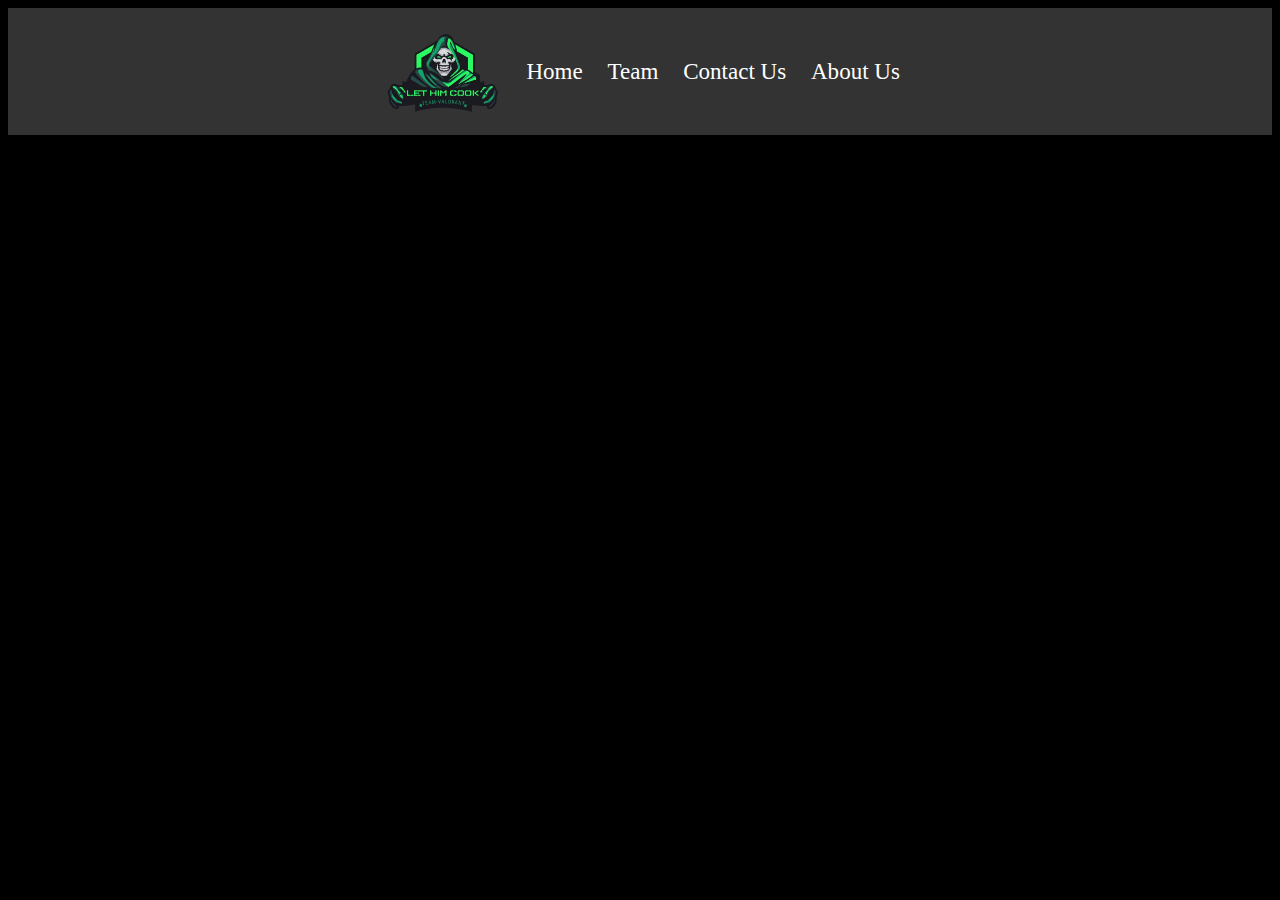
<file: index.html>
<!DOCTYPE html>
<html lang="en">
<head>
    <meta charset="UTF-8">
    <meta name="viewport" content="width=device-width, initial-scale=1.0">
    <title>Esports/Gaming</title>
    <link rel="stylesheet" href="Homestyle.css">
</head>
<body class="body">

<div class="logo" >
    <img src="logo\lhc.png" alt="N:\Agile website\logo">

    <div class="header"> 
        <a href="index.html">Home</a>
        <a href="Pagecard.html">Team</a>
        <a href="HomeIndex.html">Contact Us</a>
        <a href="HomeIndex.html">About Us</a>
        
    </div>

</div>
    



</body>
</html>
</file>
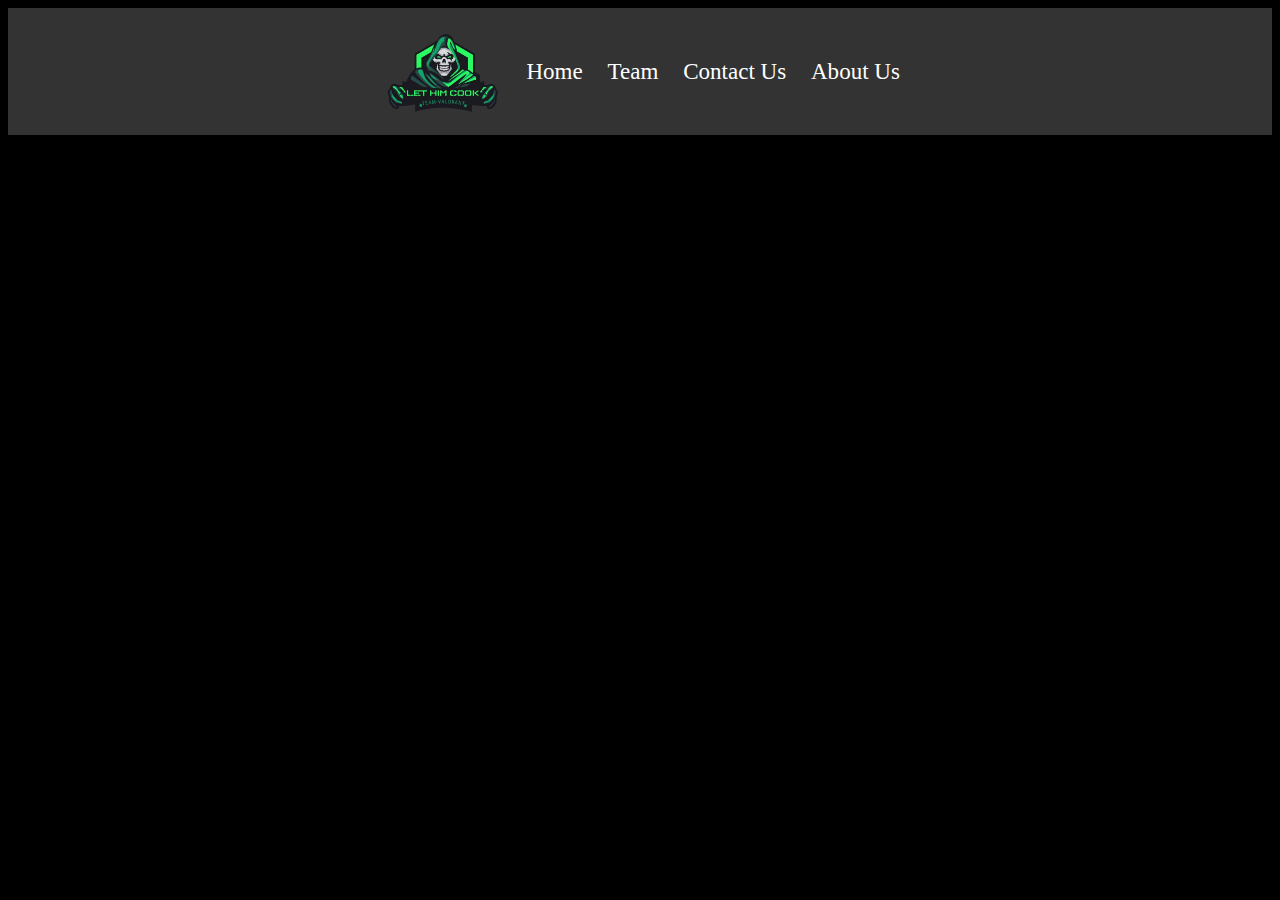
<file: Index.html>
<!DOCTYPE html>
<html lang="en">
<head>
    <meta charset="UTF-8">
    <meta name="viewport" content="width=device-width, initial-scale=1.0">
    <title>Esports/Gaming</title>
    <link rel="stylesheet" href="Homestyle.css">
</head>
<body class="body">

<div class="logo" >
    <img src="\logo\lhc.png" alt="N:\Agile website\logo">

    <div class="header"> 
        <a href="Index.html">Home</a>
        <a href="Pagecard.html">Team</a>
        <a href="HomeIndex.html">Contact Us</a>
        <a href="HomeIndex.html">About Us</a>
        
    </div>

</div>
    



</body>
</html>
</file>
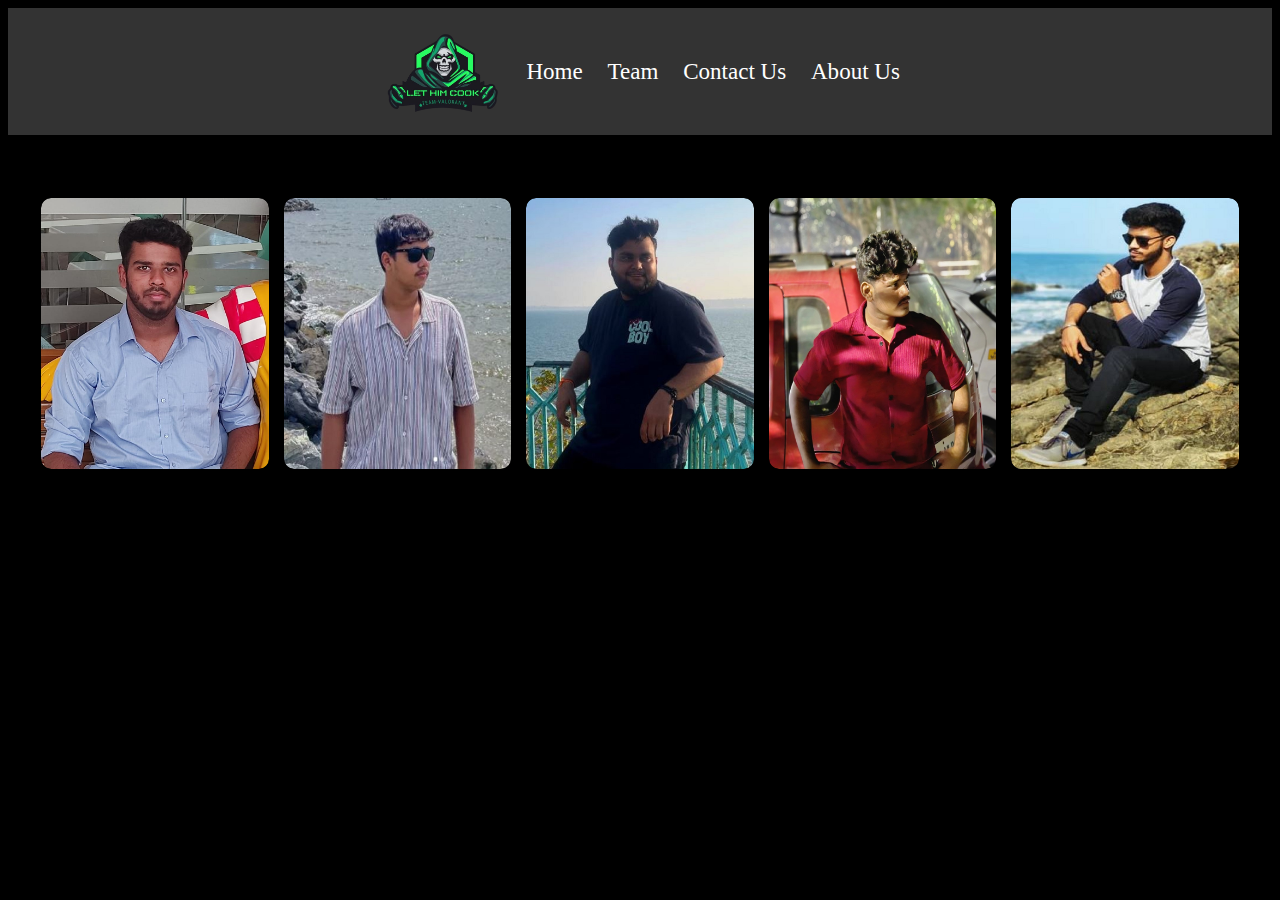
<file: Pagecard.html>
<!DOCTYPE html>
<html lang="en">
<head>
    <meta charset="UTF-8">
    <meta name="viewport" content="width=device-width, initial-scale=1.0">
    <title>Esports/Gaming</title>
    <link rel="stylesheet" href="Homestyle.css">
</head>
<body class="body">

<div class="logo" >
    <img src="logo\lhc.png" alt="N:\Agile website\logo">

    <div class="header"> 
        <a href="index.html">Home</a>
        <a href="Pagecard.html">Team</a>
        <a href="HomeIndex.html">Contact Us</a>
        <a href="HomeIndex.html">About Us</a>
        
    </div>

</div>

    <div class="main">

        <div class="main-images">
            <img src="logo\ketan.jpg" alt="ketan naik">
            <div class="card-text">Name: Ketan Naik<br>Year: Second Year</div>
        </div>

        <div class="main-images">
            <img src="logo\shashank.jpg" alt="shashank parab">
            <div class="card-text">Name: Shashank Parab<br>Year: last Year</div>
        </div>

        <div class="main-images" alt="Image 3">
            <img src="logo\anish.jpg">
            <div class="card-text">Name: Anish Parit<br>Year: Second Year</div>
        </div>

        <div class="main-images" alt="Image 4">
            <img src="logo\suraj.jpeg">
            <div class="card-text">Name: Suraj Gawas<br>Year: Second Year</div>
        </div>

        <div class="main-images" alt="Image 5">
            <img src="logo\prajoyt.jpg">
            <div class="card-text">Name: Prajot K<br>Year: Second Year</div>
        </div>

    </div>



</body>
</html>
</file>
<file: Homestyle.css>
body{
    background-color: black;
    color: white;
}

.logo{

    display: flex;
    align-items: center;
    justify-content: center;
    padding: 0px;
    background-color: #333;
    color: white;
    font-size: larger;

}

.logo img{
width: 10%;
aspect-ratio: 4/3
margin-right: 10px;
}


.header {
    position: sticky;
    top: 0;
    left: 0;
z-index: 999;  
}

.header a{
    text-decoration:none;
    font-size: larger;
    color: white;
    text-align: center;
    padding: 0px 0px 0px 20px;
    display:inline-table;
    transition: ease-out 200ms;
}

.header a:hover{
    color: #28fa60;
    
}




/* pagecard */




.main {
    padding-top: 5%;
    display: flex;
    gap: 15px;
    flex-wrap: wrap;
    justify-content: center;
}

.main-images {
    position: relative;
    width: 18%;
    overflow: hidden;
    border-radius: 10px;
}

.main-images img {
    width: 100%;
    display: block;
    border-radius: 10px;
    transition: transform 0.3s ease-in-out;
}

.card-text {
    position: absolute;
    top: 0%;
    left: 0;
    width: 100%;
    height: 100%;
    background: rgba(0, 0, 0, 0.6);
    color: #28fa60;
    display: flex;
    justify-content: center;
    align-items: center;
    opacity: 0;
    transition: opacity 0.5s ease-in-out;
    padding: 10px;
}

.main-images:hover .card-text{
    opacity: 1;
}

.main-images:hover img{
    transform: scale(1.1);
}
</file>
